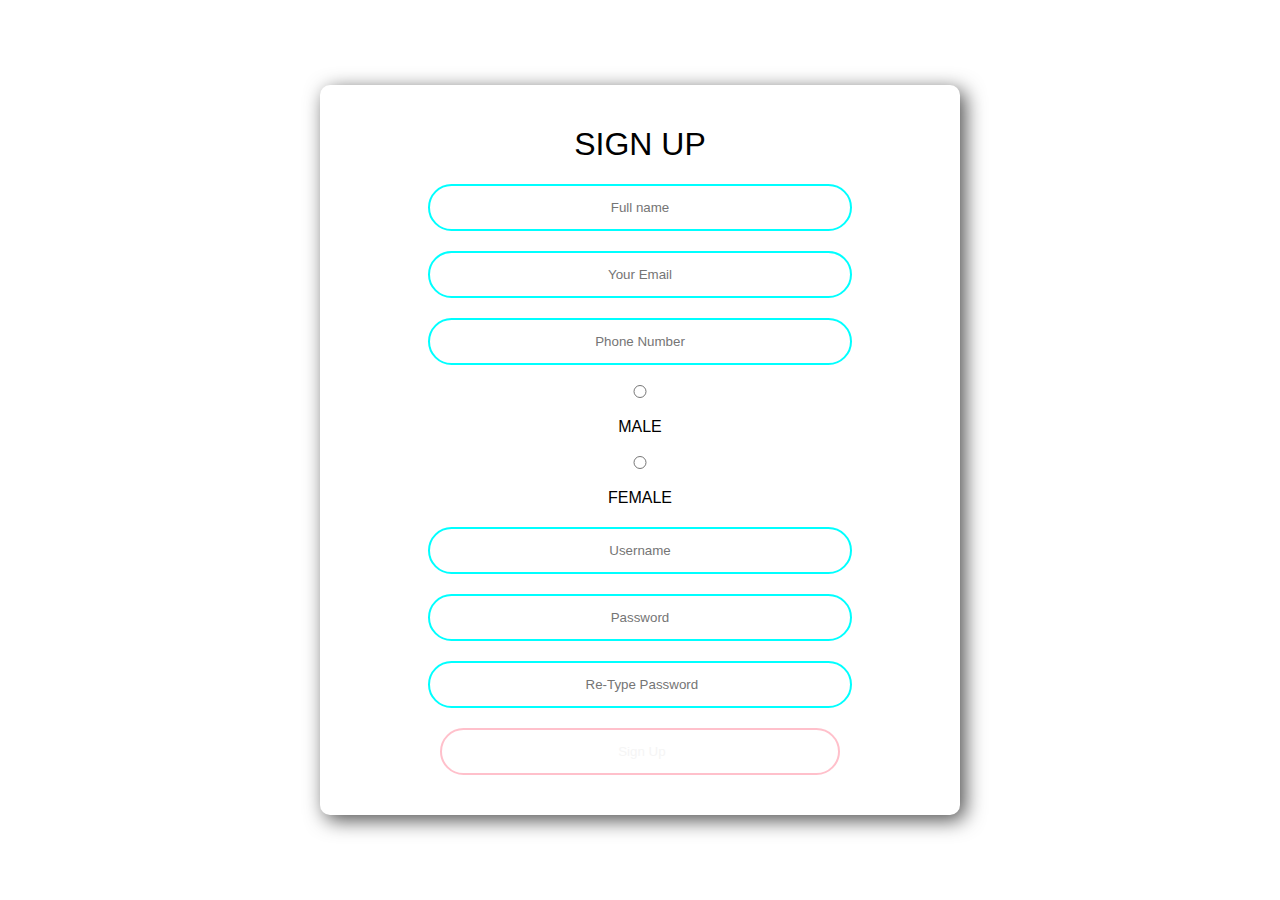
<file: index.html>
<!DOCTYPE html>
<html lang="en">
    <head>
        <meta charset="utf-8">
         <link rel="stylesheet" href="style.css">
         <title>Sign Up</title>
    </head>
    <body>
         <form class="box">
             <h1>SIGN UP</h1>
             <input type="text" name="" placeholder="Full name">
             <input type="email" name="" placeholder="Your Email">
             <input type="tel" name="" placeholder="Phone Number">
             <label for="radio">
                <input type="radio">
                male
                <input type="radio">
                female
            </label>
             <input type="text" name="" placeholder="Username">
             <input type="password" name="" placeholder="Password">
             <input type="password" name="" placeholder=" Re-Type Password">
             <input type="submit" name="" value=" Sign Up">

         </form>
         <script>
            prompt('What is Your Name Please') 
            alert('You are Welcome, Please Fill out the Form.')
        </script>
    </body>
</html>
</file>
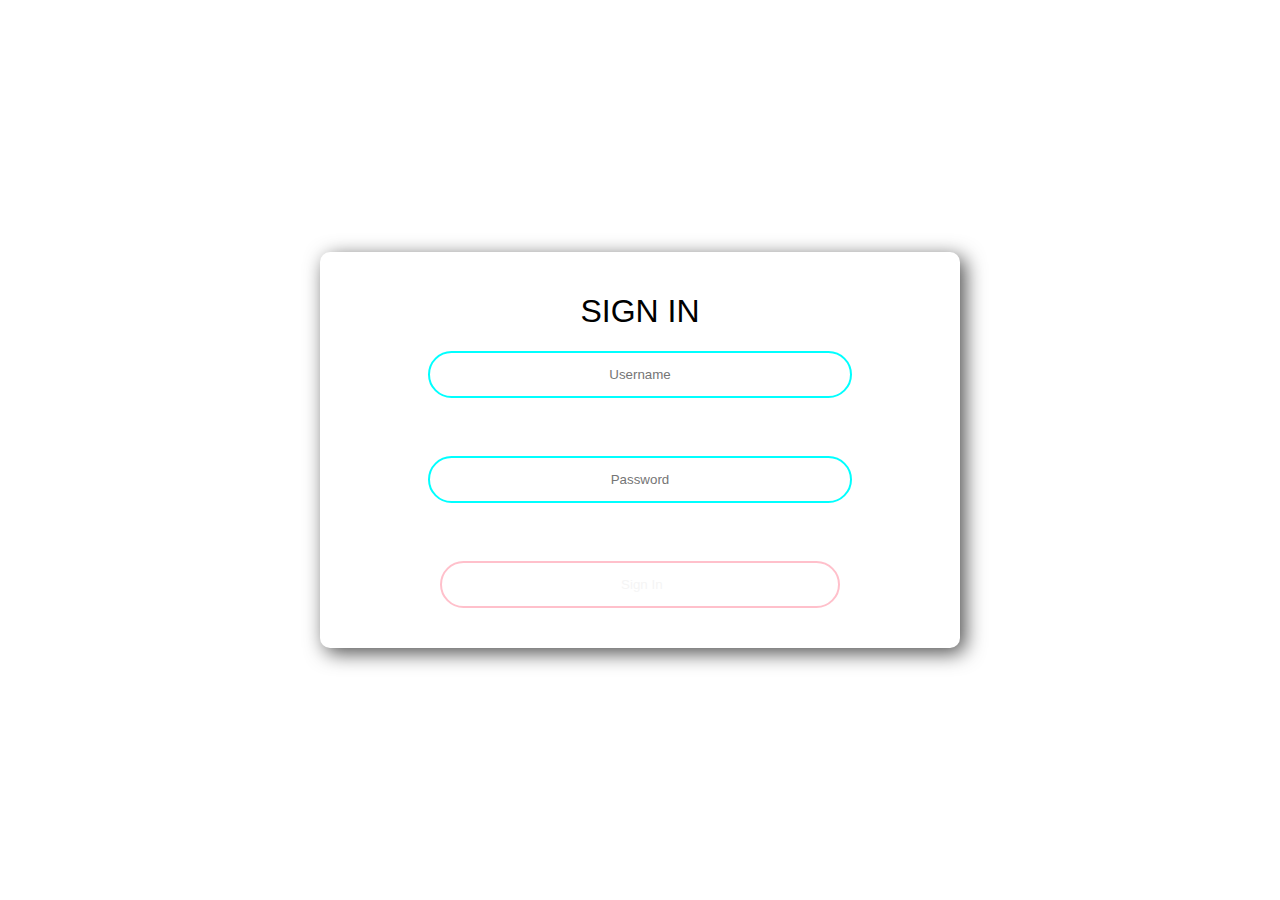
<file: index2.html>
<!DOCTYPE html>
<html lang="en">
    <head>
        <meta charset="utf-8">
         <link rel="stylesheet" href="style.css">
         <title>Sign In</title>
    </head>
    <body>
         <form class="box">
             <h1>SIGN IN</h1>
             <input type="text" name="" placeholder="Username">
             <br/>
             <input type="password" name="" placeholder="Password">
             <br/>
             <input type="submit" name="" value=" Sign In">
         </form>
    </body>
</html>
</file>
<file: style.css>
body {
    margin: 0;
    padding: 0;
    display: flex;
    font-family: sans-serif ;
    background-color: #ffffff;
    align-items: center;
    justify-content: center;
    min-height: 100vh;
    text-align: center;
    box-sizing: border-box;
    overflow: hidden;
}
.box {
    width: 600px;
    text-align: center;
    text-transform: uppercase;
    box-shadow: 5px 5px 20px rgba(0,0,0, 0.7);
    border-radius: 10px;
    padding: 20px;
    margin: 20px;
} 
.box h1 {
    text-transform: uppercase;
    font-weight: 500;
}
/* .box .radio {
    display: flex;
    /* align-items: flex-start; 
    justify-content: space-between;
} */


/* .box input[type = text], .box input[type = password], .box input[type = email], .box input[type = number], .box input[type = radio] {
    border: 0;
    background: none;
    display: block;
    margin: 20px auto;
    text-align: center;
    border: 2px solid aqua;
    padding: 14px 10px;
    width: 200px;
    outline: none;
    color: whitesmoke;
    border-radius: 24px;
    transition: 0.25s;

} */

.box input {
    border: 0;
    background: none;
    display: block;
    margin: 20px auto;
    text-align: center;
    
    border: 2px solid aqua;
    padding: 14px 10px;
    width: 400px;
    outline: none;
    color: black;
    border-radius: 24px;
    transition: 0.5s width;
}

 .box input[type = text]:focus, .box input[type = password]:focus, .box input[type = email]:focus,.box input[type = number]:focus {
    width: 430px;
    border-color: aqua;
}

/*.box input:focus {
    width: 430px;
    border-color: lightblue;
}*/


.box input[type = submit] {
    border: 0;
    background: none;
    border: none;
    display: block;
    margin: 20px auto;
    text-align: center;
    border: 2px solid pink;
    padding: 14px 40px;
    width: 400px;
    outline: none;
    color: whitesmoke;
    border-radius: 24px;
    cursor: pointer;
}



.box input[type = submit]:hover {
    background: pink 
}
</file>
